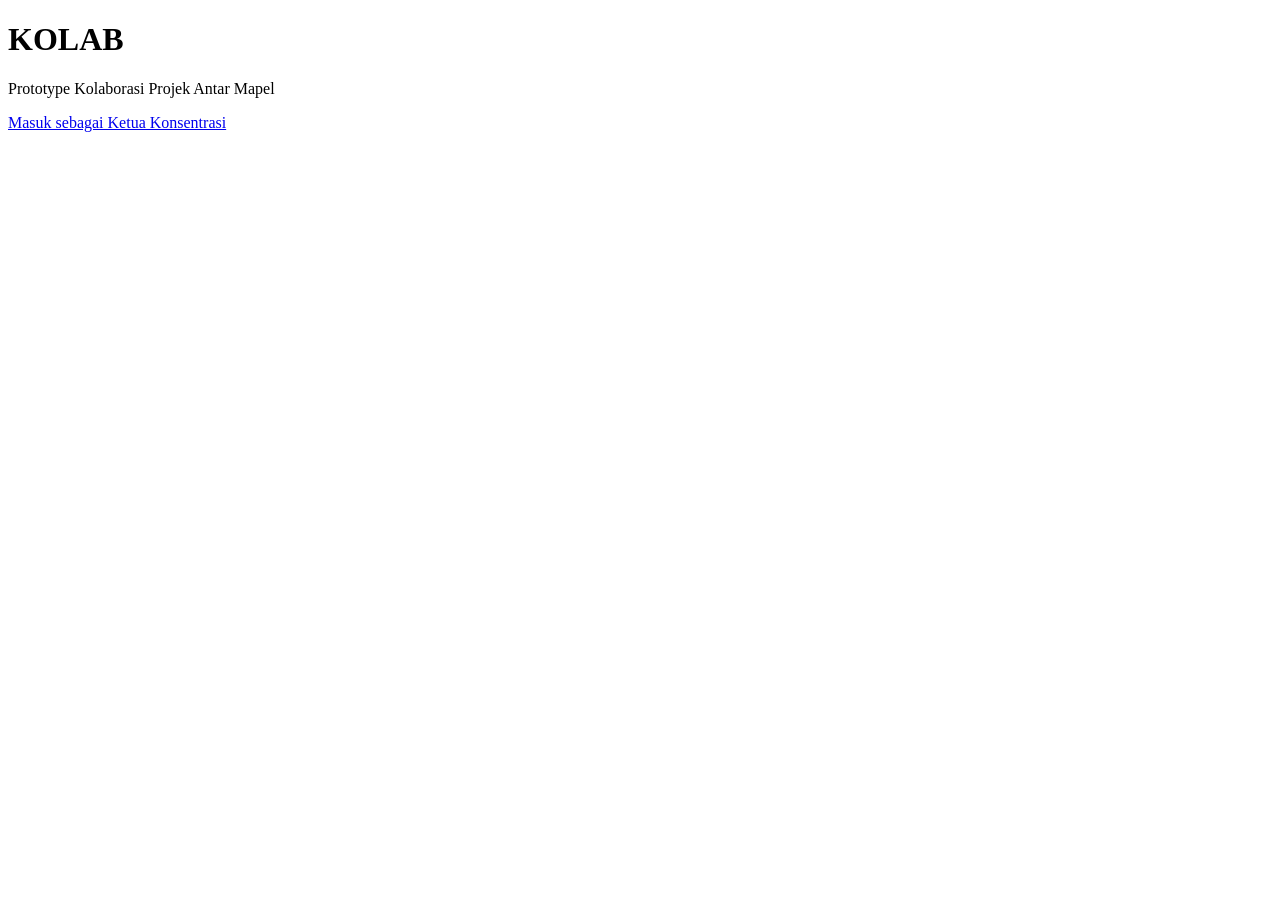
<file: index.html>
<!DOCTYPE html>
<html>
<head>
<meta charset="utf-8">
<title>KOLAB</title>
<link rel="stylesheet" href="css/style.css">
</head>
<body>
<div class="container">
<h1>KOLAB</h1>
<p>Prototype Kolaborasi Projek Antar Mapel</p>
<a class="btn" href="kk.html">Masuk sebagai Ketua Konsentrasi</a>
</div>
</body>
</html>
</file>
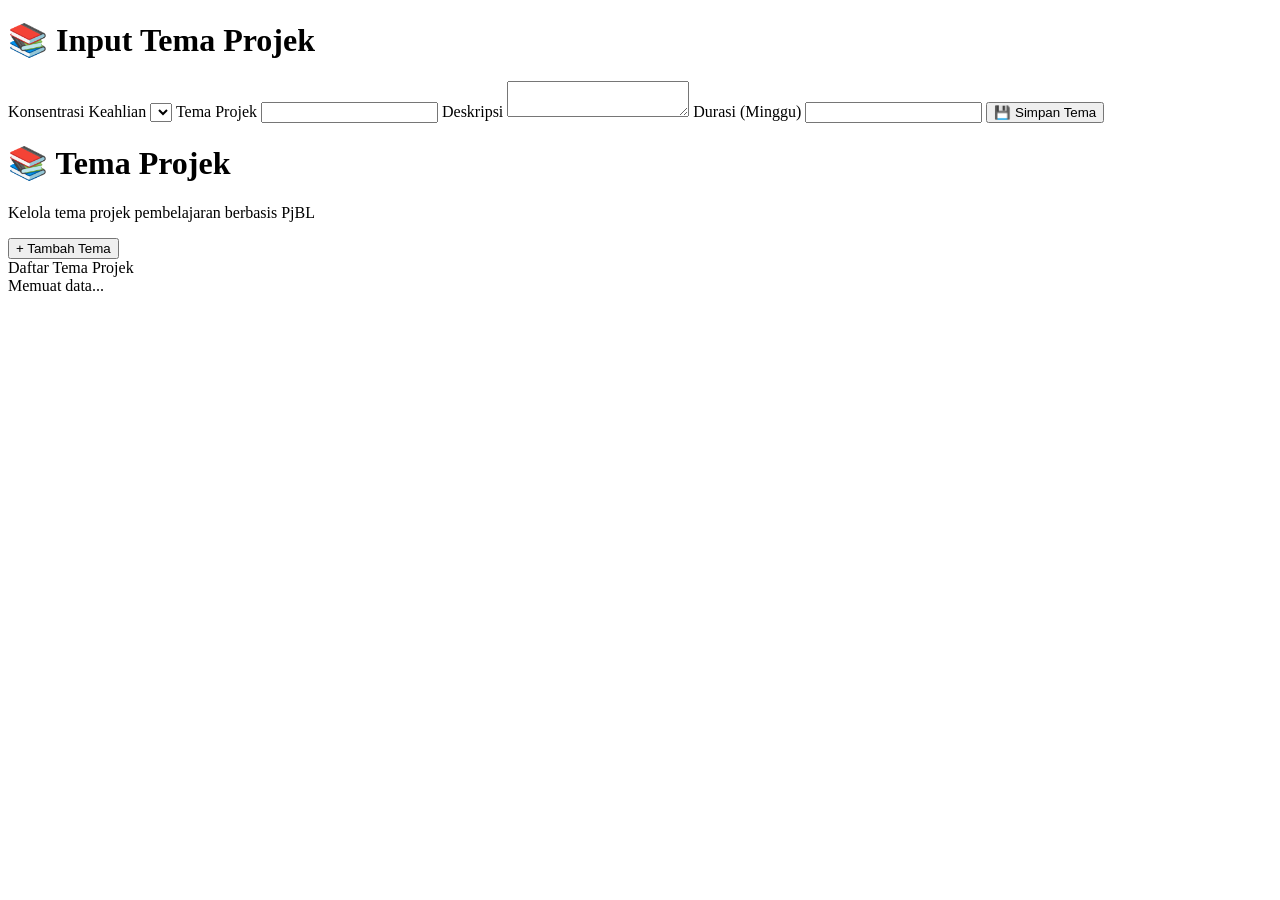
<file: coba.html>
<!DOCTYPE html>
<html lang="id">

<head>

<meta charset="UTF-8">
<meta name="viewport" content="width=device-width, initial-scale=1">

<title>KOLAB | Tema Projek</title>

<link rel="stylesheet" href="css/style.css">

</head>

<body>
<!DOCTYPE html>
<html>
<head>
<meta charset="utf-8">
<title>KOLAB - Ketua Konsentrasi</title>
<link rel="stylesheet" href="css/style.css">
</head>
<body>
<div class="container">

<h1>📚 Input Tema Projek</h1>

<label>Konsentrasi Keahlian</label>
<select id="kompetensi"></select>

<label>Tema Projek</label>
<input type="text" id="tema">

<label>Deskripsi</label>
<textarea id="deskripsi"></textarea>

<label>Durasi (Minggu)</label>
<input type="number" id="durasi" min="1">

<button onclick="simpanTema()">
  💾 Simpan Tema
</button>

<div id="status"></div>

</div>

<script src="js/api.js"></script>
</body>
</html>
<div class="container">

    <div class="page-header">

        <div>

            <h1>📚 Tema Projek</h1>

            <p>
                Kelola tema projek pembelajaran berbasis PjBL
            </p>

        </div>

        <button
            class="btn btn-primary"
            onclick="showForm()">

            + Tambah Tema

        </button>

    </div>



    <!-- FORM -->

    <div
        class="card"
        id="formCard"
        style="display:none;">

        <h2>Tambah Tema Projek</h2>

        <div class="form-grid">

            <div class="form-group">

                <label>Konsentrasi Keahlian</label>

                <select id="kompetensi"></select>

            </div>

            <div class="form-group">

                <label>Durasi (Minggu)</label>

                <input
                    type="number"
                    id="durasi"
                    min="1">

            </div>

        </div>


        <div class="form-group">

            <label>Nama Tema</label>

            <input
                type="text"
                id="tema">

        </div>

        <div class="form-group">

            <label>Deskripsi</label>

            <textarea
                id="deskripsi"
                rows="4"></textarea>

        </div>


        <div class="button-group">

            <button
                id="btnSimpan"
                class="btn btn-primary"
                onclick="simpanTema()">

                💾 Simpan Tema

            </button>

            <button
                class="btn"
                onclick="hideForm()">

                Batal

            </button>

        </div>

        <div id="status"></div>

    </div>



    <!-- DAFTAR -->

    <div class="card">

        <div class="section-title">

            Daftar Tema Projek

        </div>

        <div id="themeList">

            Memuat data...

        </div>

    </div>

</div>



<script src="js/api.js"></script>
<script src="js/themes.js"></script>

<script>

function showForm(){

    document.getElementById("formCard").style.display="block";

}

function hideForm(){

    document.getElementById("formCard").style.display="none";

}

</script>

</body>

</html>
</file>
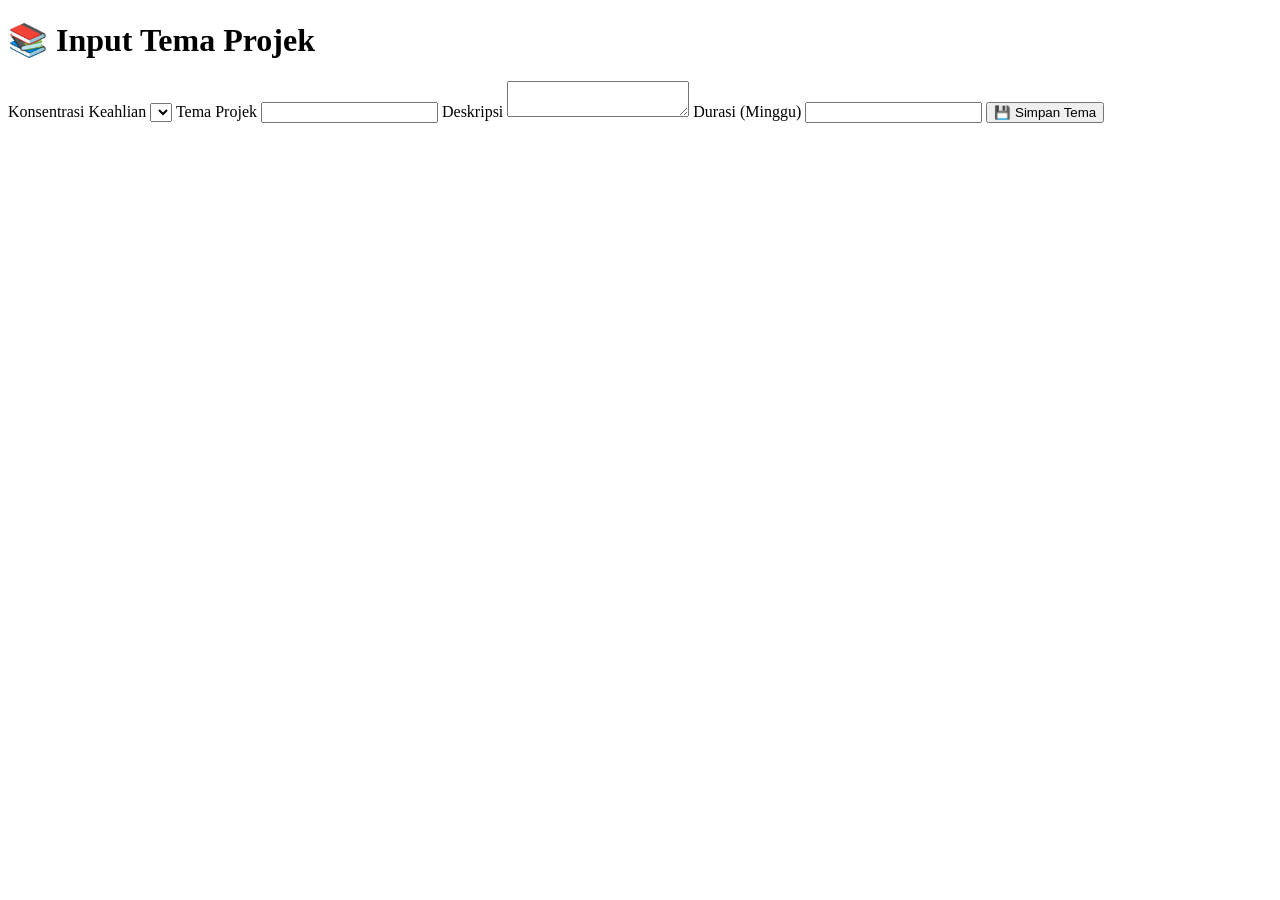
<file: kk.html>
<!DOCTYPE html>
<html>
<head>
<meta charset="utf-8">
<title>KOLAB - Ketua Konsentrasi</title>
<link rel="stylesheet" href="css/style.css">
</head>
<body>
<div class="container">

<h1>📚 Input Tema Projek</h1>

<label>Konsentrasi Keahlian</label>
<select id="kompetensi"></select>

<label>Tema Projek</label>
<input type="text" id="tema">

<label>Deskripsi</label>
<textarea id="deskripsi"></textarea>

<label>Durasi (Minggu)</label>
<input type="number" id="durasi" min="1">

<button onclick="simpanTema()">
  💾 Simpan Tema
</button>

<div id="status"></div>

</div>

<script src="js/api.js"></script>
</body>
</html>
</file>
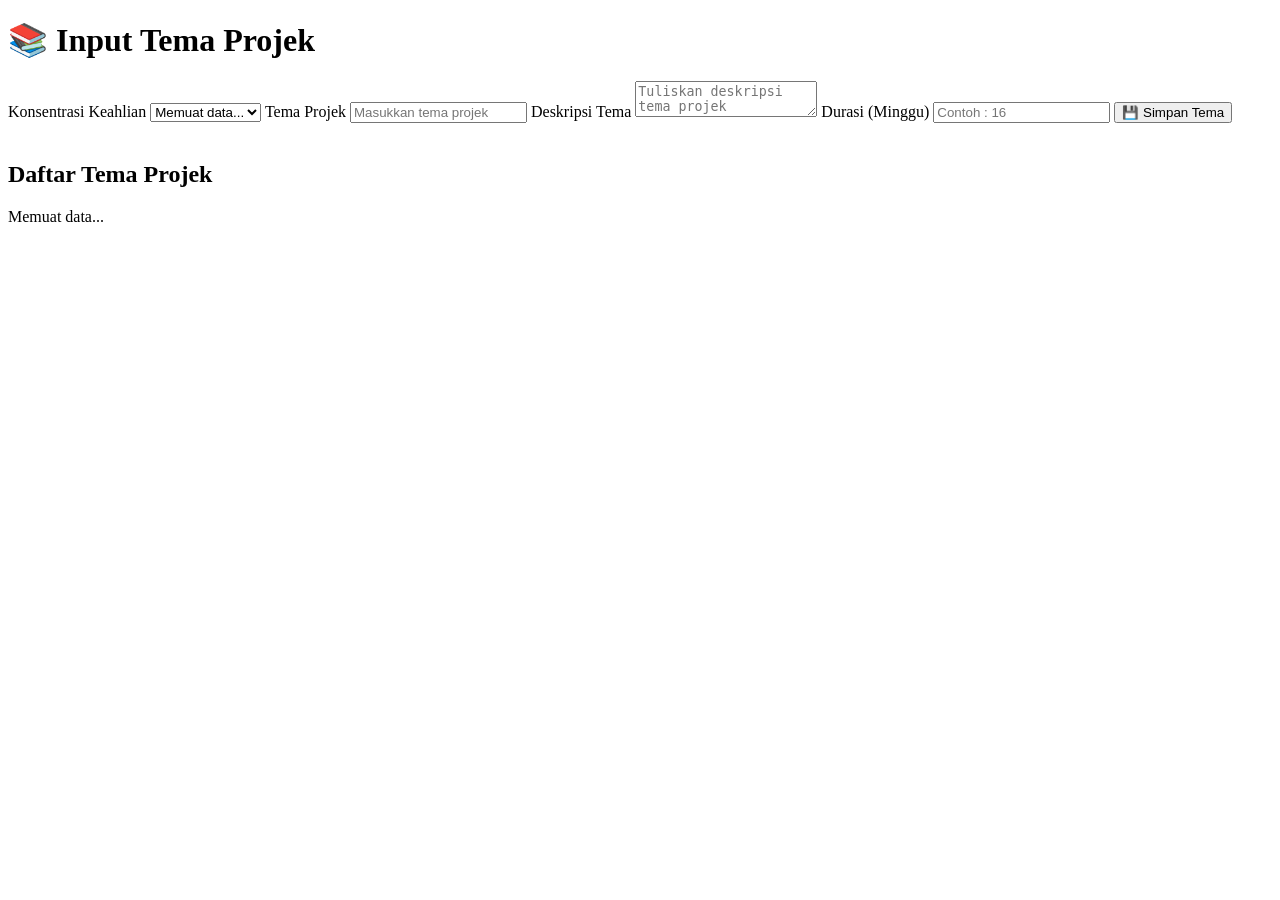
<file: themes.html>
<!DOCTYPE html>
<html lang="id">

<head>

    <meta charset="UTF-8">
    <meta name="viewport" content="width=device-width, initial-scale=1.0">

    <title>KOLAB - Input Tema Projek</title>

    <link rel="stylesheet" href="css/style.css">

</head>

<body>

    <div class="container">

        <h1>📚 Input Tema Projek</h1>

        <label for="kompetensi">
            Konsentrasi Keahlian
        </label>

        <select id="kompetensi">
            <option value="">Memuat data...</option>
        </select>

        <label for="tema">
            Tema Projek
        </label>

        <input
            type="text"
            id="tema"
            placeholder="Masukkan tema projek">

        <label for="deskripsi">
            Deskripsi Tema
        </label>

        <textarea
            id="deskripsi"
            placeholder="Tuliskan deskripsi tema projek"></textarea>

        <label for="durasi">
            Durasi (Minggu)
        </label>

        <input
            type="number"
            id="durasi"
            min="1"
            placeholder="Contoh : 16">

        <button
            id="btnSimpan"
            onclick="simpanTema()">

            💾 Simpan Tema

        </button>

        <div id="status"></div>

    </div>

    <br>

    <div class="container">

        <h2>Daftar Tema Projek</h2>

        <div id="themeList">

            <p>Memuat data...</p>

        </div>

    </div>

    <script src="js/api.js"></script>
    <script src="js/themes.js"></script>

</body>

</html>
</file>
<file: css/style.css>
<body>

<div class="container">

    <div class="card">

        <h2>📋 Perancang Tahapan Projek</h2>

        <p style="color:#64748b;margin-top:-8px;margin-bottom:20px;">
            Susun tahapan projek berdasarkan tema atau gunakan rekomendasi AI.
        </p>

        <div class="toolbar">

            <div style="flex:1">

                <label>Tema Projek</label>

                <select id="theme">

                    <option value="">
                        Memuat Tema...
                    </option>

                </select>

            </div>

            <div>

                <button
                    id="btnAI"
                    onclick="generateTahapanAI()">

                    🤖 Generate AI

                </button>

            </div>

        </div>

    </div>

    <div class="layout">
.toolbar{

display:flex;

gap:20px;

align-items:flex-end;

margin-top:15px;

}

.layout{

display:grid;

grid-template-columns:420px 1fr;

gap:25px;

align-items:start;

margin-top:20px;

}

@media(max-width:1000px){

.layout{

grid-template-columns:1fr;

}

.toolbar{

flex-direction:column;

align-items:stretch;

}

}
<!-- ==========================
     PANEL KIRI
=========================== -->

<div class="left-panel">

    <div class="card">

        <h3>🤖 Usulan Tahapan AI</h3>

        <p class="subtitle">
            Pilih tahapan yang ingin digunakan atau tambahkan tahapan sendiri.
        </p>

        <div id="aiStageList">

            <div class="empty-state">

                Klik
                <b>Generate AI</b>
                untuk membuat rekomendasi tahapan.

            </div>

        </div>

        <div class="planner-toolbar">

            <button
                type="button"
                onclick="pilihSemuaAI()">

                ☑ Pilih Semua

            </button>

            <button
                type="button"
                onclick="hapusPilihanAI()">

                ☐ Kosongkan

            </button>

        </div>

    </div>

    <div class="card">

        <h3>➕ Tambah Tahapan Manual</h3>

        <p class="subtitle">
            Digunakan apabila guru ingin menambahkan tahapan di luar rekomendasi AI.
        </p>

        <label>Nama Tahapan</label>

        <input
            id="customNama"
            type="text"
            placeholder="Contoh : Observasi Industri">

        <label>Deskripsi</label>

        <textarea
            id="customDeskripsi"
            placeholder="Tuliskan deskripsi singkat..."></textarea>

        <div class="row2">

            <div>

                <label>Minggu Mulai</label>

                <input
                    id="customMulai"
                    type="number">

            </div>

            <div>

                <label>Minggu Selesai</label>

                <input
                    id="customSelesai"
                    type="number">

            </div>

        </div>

        <button
            type="button"
            onclick="tambahTahapanManual()">

            ➕ Tambahkan ke Daftar

        </button>

        <hr class="divider">

        <button
            id="btnSimpanSemua"
            type="button"
            onclick="simpanTahapanTerpilih()">

            💾 Simpan Semua Tahapan

        </button>

        <div id="status"></div>

    </div>

</div>
<!-- ==========================
     PANEL KIRI
=========================== -->

<div class="left-panel">

    <div class="card">

        <h3>🤖 Usulan Tahapan AI</h3>

        <p class="subtitle">
            Pilih tahapan yang ingin digunakan atau tambahkan tahapan sendiri.
        </p>

        <div id="aiStageList">

            <div class="empty-state">

                Klik
                <b>Generate AI</b>
                untuk membuat rekomendasi tahapan.

            </div>

        </div>

        <div class="planner-toolbar">

            <button
                type="button"
                onclick="pilihSemuaAI()">

                ☑ Pilih Semua

            </button>

            <button
                type="button"
                onclick="hapusPilihanAI()">

                ☐ Kosongkan

            </button>

        </div>

    </div>

    <div class="card">

        <h3>➕ Tambah Tahapan Manual</h3>

        <p class="subtitle">
            Digunakan apabila guru ingin menambahkan tahapan di luar rekomendasi AI.
        </p>

        <label>Nama Tahapan</label>

        <input
            id="customNama"
            type="text"
            placeholder="Contoh : Observasi Industri">

        <label>Deskripsi</label>

        <textarea
            id="customDeskripsi"
            placeholder="Tuliskan deskripsi singkat..."></textarea>

        <div class="row2">

            <div>

                <label>Minggu Mulai</label>

                <input
                    id="customMulai"
                    type="number">

            </div>

            <div>

                <label>Minggu Selesai</label>

                <input
                    id="customSelesai"
                    type="number">

            </div>

        </div>

        <button
            type="button"
            onclick="tambahTahapanManual()">

            ➕ Tambahkan ke Daftar

        </button>

        <hr class="divider">

        <button
            id="btnSimpanSemua"
            type="button"
            onclick="simpanTahapanTerpilih()">

            💾 Simpan Semua Tahapan

        </button>

        <div id="status"></div>

    </div>

</div>
/*==============================
LEFT PANEL
==============================*/

.left-panel{

display:flex;

flex-direction:column;

gap:20px;

}

.subtitle{

font-size:14px;

color:#64748b;

margin-bottom:15px;

}

.empty-state{

padding:30px;

border:2px dashed #cbd5e1;

border-radius:12px;

text-align:center;

color:#64748b;

background:#f8fafc;

}

.planner-toolbar{

display:flex;

gap:10px;

margin-top:15px;

flex-wrap:wrap;

}

.row2{

display:grid;

grid-template-columns:1fr 1fr;

gap:15px;

margin-top:10px;

}

.divider{

margin:20px 0;

border:none;

border-top:1px solid #e5e7eb;

}

#btnSimpanSemua{

background:#10b981;

width:100%;

font-size:16px;

}

#btnSimpanSemua:hover{

background:#059669;

}
/* ===============================
   STAGES LAYOUT
================================ */

.toolbar{

display:flex;

justify-content:space-between;

align-items:flex-end;

gap:20px;

margin-top:20px;

}

.toolbar-left{

flex:1;

}

.toolbar-right{

display:flex;

align-items:flex-end;

}

.layout{

display:grid;

grid-template-columns:420px 1fr;

gap:25px;

margin-top:25px;

align-items:start;

}

.subtitle{

color:#64748b;

margin-top:5px;

margin-bottom:10px;

font-size:14px;

}

@media(max-width:960px){

.layout{

grid-template-columns:1fr;

}

.toolbar{

flex-direction:column;

align-items:stretch;

}

.toolbar-right button{

width:100%;

}

}
/* ==========================
   PANEL KIRI
========================== */

.left-panel{

display:flex;

flex-direction:column;

gap:20px;

}

.empty-state{

padding:35px;

text-align:center;

border:2px dashed #d1d5db;

border-radius:12px;

background:#f8fafc;

color:#64748b;

}

.planner-toolbar{

display:flex;

gap:10px;

margin-top:15px;

flex-wrap:wrap;

}

.row2{

display:grid;

grid-template-columns:1fr 1fr;

gap:15px;

}

.divider{

margin:20px 0;

border:none;

border-top:1px solid #e5e7eb;

}

.btn-success{

background:#10b981;

color:white;

width:100%;

}

.btn-success:hover{

background:#059669;

}

.btn-secondary{

background:#4f46e5;

color:white;

width:100%;

}

.btn-secondary:hover{

background:#4338ca;

}
/* ===============================
   PANEL KANAN
=============================== */

.right-panel{

display:flex;

flex-direction:column;

gap:20px;

}

.timeline-header{

display:flex;

justify-content:space-between;

align-items:center;

margin-bottom:20px;

}

.btn-refresh{

background:#2563eb;

color:white;

}

.btn-refresh:hover{

background:#1d4ed8;

}

/* ===============================
   TIMELINE CARD
=============================== */

.stage-card{

background:#ffffff;

border-left:6px solid #4f46e5;

padding:18px;

border-radius:12px;

margin-bottom:15px;

box-shadow:0 4px 10px rgba(0,0,0,.08);

transition:.2s;

}

.stage-card:hover{

transform:translateY(-2px);

}

.stage-header{

display:flex;

justify-content:space-between;

align-items:center;

margin-bottom:10px;

}

.stage-title{

font-size:17px;

font-weight:bold;

color:#1e293b;

}

.stage-week{

display:inline-block;

padding:5px 10px;

background:#eef2ff;

color:#4338ca;

border-radius:20px;

font-size:12px;

font-weight:600;

margin-bottom:10px;

}

.stage-desc{

color:#64748b;

margin-bottom:15px;

line-height:1.6;

}

.stage-action{

display:flex;

justify-content:flex-end;

gap:10px;

}

.btn-delete{

background:#ef4444;

color:white;

}

.btn-delete:hover{

background:#dc2626;

}

/* ===============================
   SUCCESS PANEL
=============================== */

.success-panel{

border-left:6px solid #10b981;

background:#ecfdf5;

}

#successInfo{

margin-top:10px;

color:#166534;

font-size:15px;

line-height:1.8;

}
</file>
